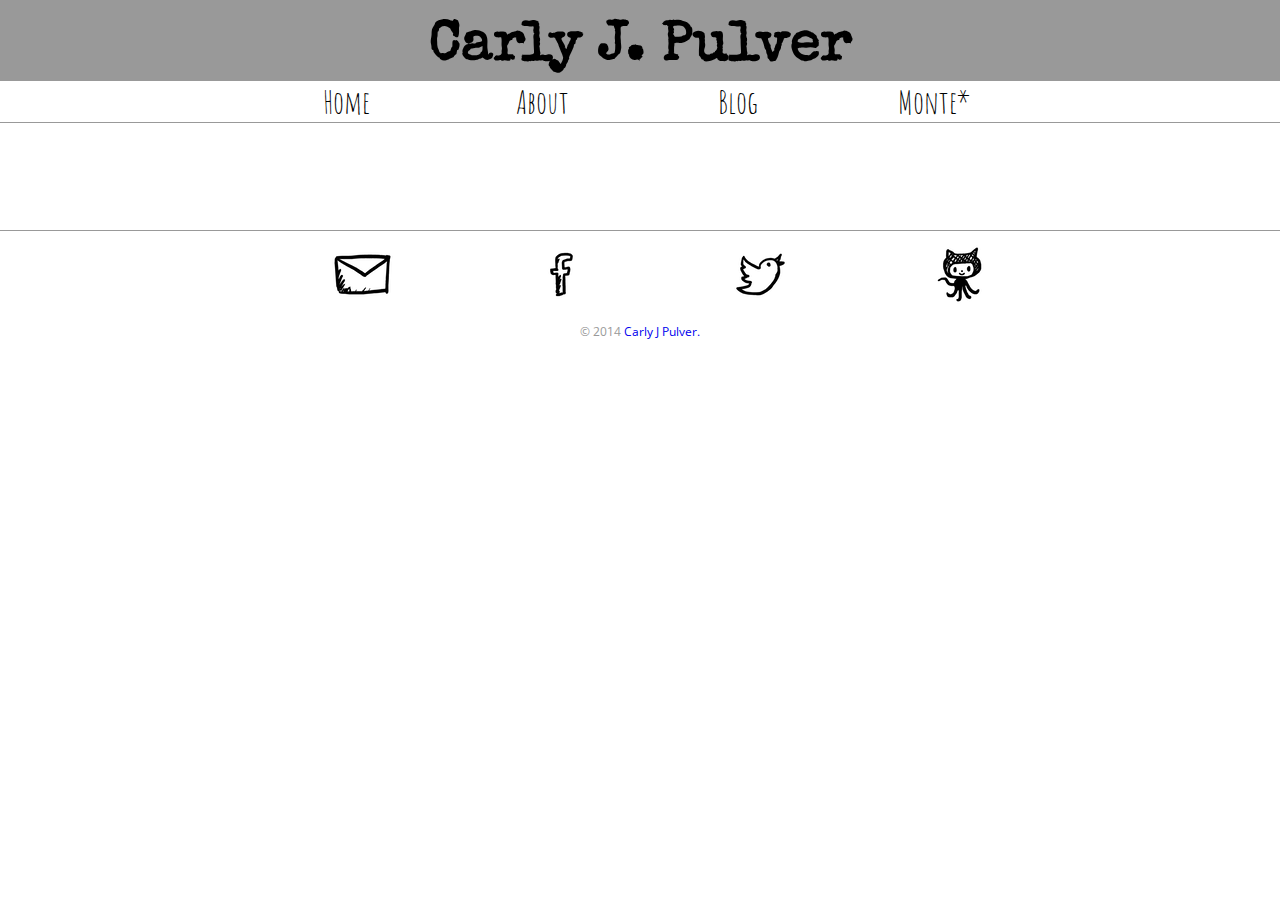
<file: index.html>
<!DOCTYPE html>
<html>
  
  <head>
    <meta charset="utf-8">
    <title>carojane</title>
    <link rel="stylesheet" href="css/normalize.css">
    <link rel="stylesheet" href="css/grid.css">
    <link href='http://fonts.googleapis.com/css?family=Amatic+SC|Special+Elite|Open+Sans:400italic,700italic,400,700' rel='stylesheet' type='text/css'>
    <link rel="stylesheet" href="css/main.css">
  </head>
  
  <body>
    <header>
      <a href="index.html" id="logo">
        <h1>Carly J. Pulver</h1>
      </a>
      <nav>
            <ul>
              <li><a href="index.html">Home</a></li>
              <li><a href="profile.html">About</a></li>             
              <li><a href="blog.html">Blog</a></li>
              <li><a href="monte.html">Monte*</a></li>
            </ul>
      </nav>
    </header>

  <div id="wrapper">

  </div>     
    <footer>
      <ul>
        <li><a href="mailto:carojane@gmail.com"> <img src="img/icons/email.png" alt="envelope"></a></li>
        <li><a href="http://facebook.com/cjpulver"> <img src="img/icons/facebook.png" alt="Facebook logo"> </a></li>        
        <li><a href="http://twitter.com/threethree"> <img src="img/icons/twitter.png" alt="Twitter logo"> </a></li>
        <li><a href="https://github.com/carojane/"> <img src="img/icons/github.png" alt="Github logo"> </a></li>
      </ul>
      <p>&copy; 2014 <a href="mailto:carojane@gmail.com">Carly J Pulver.</a></p>  
      </footer>
  </body>

</html>
</file>
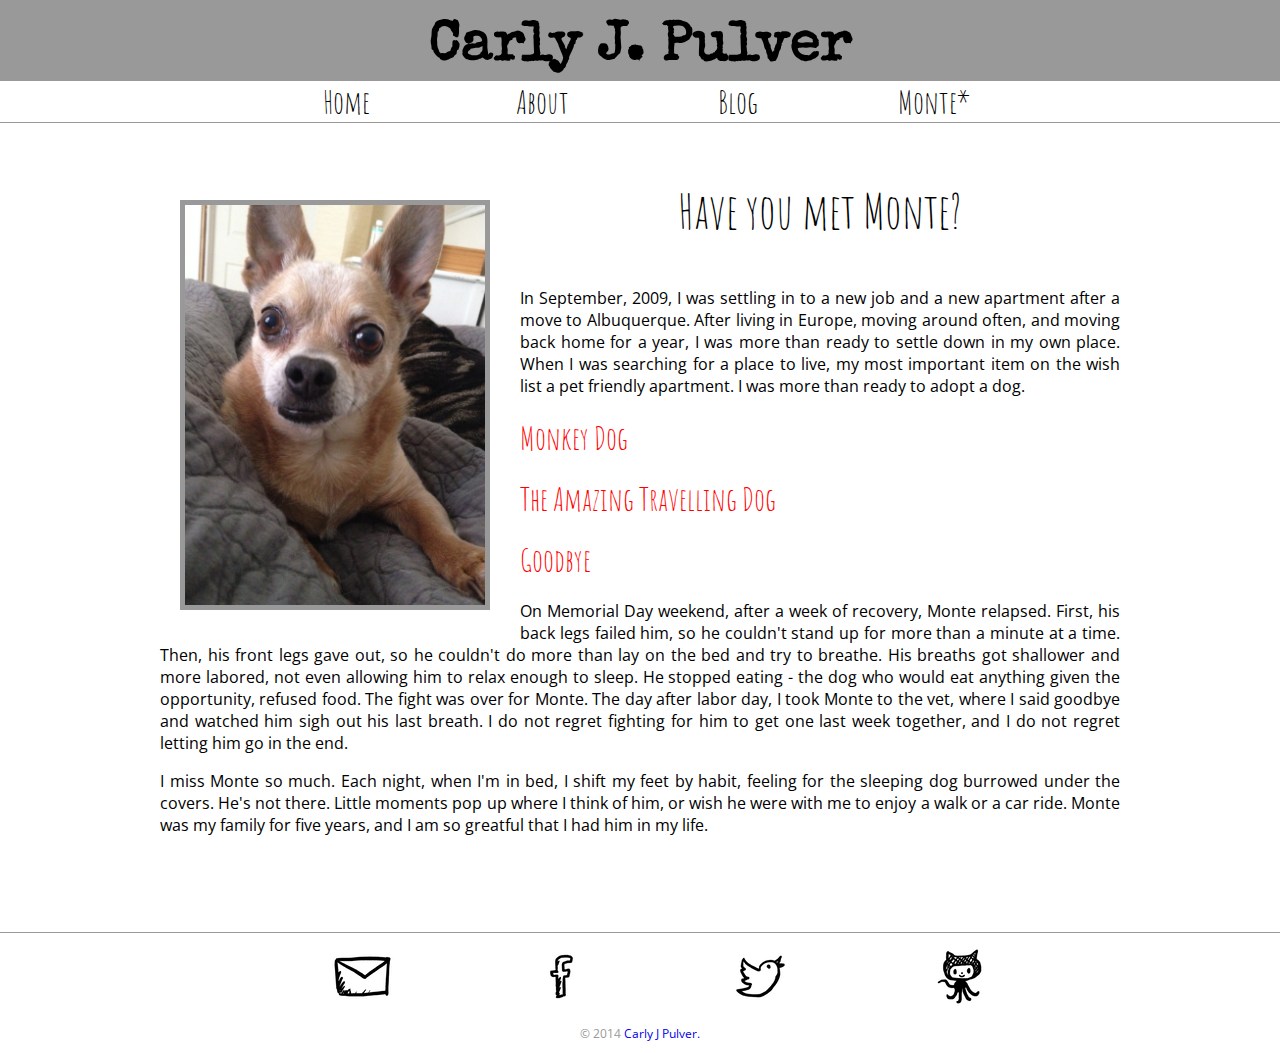
<file: Monte.html>
<!DOCTYPE html>
<html>
	
	<head>
		<meta charset="utf-8">
		<title>Monte</title>
		<link rel="stylesheet" href="css/normalize.css">
		<link rel="stylesheet" href="css/grid.css">
		<link href='http://fonts.googleapis.com/css?family=Amatic+SC|Special+Elite|Open+Sans:400italic,700italic,400,700' rel='stylesheet' type='text/css'>
		<link rel="stylesheet" href="css/main.css">
	</head>
	
	<body>
		<header>
			<a href="index.html" id="logo">
				<h1>Carly J. Pulver</h1>
			</a>
			<nav>
		        <ul>
		          <li><a href="index.html">Home</a></li>
		          <li><a href="profile.html">About</a></li>		          
		          <li><a href="blog.html">Blog</a></li>
		          <li><a href="monte.html">Monte*</a></li>
		        </ul>
	      	</nav>
		</header>

	<div id="wrapper">
		<img src="img/monte.jpg" class="monte">
		<h2>Have you met Monte?</h2>
		<p>In September, 2009, I was settling in to a new job and a new apartment after a move to Albuquerque. After living in Europe, moving around often, and moving back home for a year, I was more than ready to settle down in my own place. When I was searching for a place to live, my most important item on the wish list a pet friendly apartment. I was more than ready to adopt a dog.</p>

		<h3>Monkey Dog</h3>

		<h3>The Amazing Travelling Dog</h3>

		<h3>Goodbye</h3>

		<p>On Memorial Day weekend, after a week of recovery, Monte relapsed. First, his back legs failed him, so he couldn't stand up for more than a minute at a time. Then, his front legs gave out, so he couldn't do more than lay on the bed and try to breathe. His breaths got shallower and more labored, not even allowing him to relax enough to sleep. He stopped eating - the dog who would eat anything given the opportunity, refused food. The fight was over for Monte. The day after labor day, I took Monte to the vet, where I said goodbye and watched him sigh out his last breath. I do not regret fighting for him to get one last week together, and I do not regret letting him go in the end.</p>
		<p>I miss Monte so much. Each night, when I'm in bed, I shift my feet by habit, feeling for the sleeping dog burrowed under the covers. He's not there. Little moments pop up where I think of him, or wish he were with me to enjoy a walk or a car ride. Monte was my family for five years, and I am so greatful that I had him in my life.</p>
	
	</div>		 
    <footer>
	      <ul>
	        <li><a href="mailto:carojane@gmail.com"> <img src="img/icons/email.png" alt="envelope"></a></li>
	        <li><a href="http://facebook.com/cjpulver"> <img src="img/icons/facebook.png" alt="Facebook logo"> </a></li>        
	        <li><a href="http://twitter.com/threethree"> <img src="img/icons/twitter.png" alt="Twitter logo"> </a></li>
	        <li><a href="https://github.com/carojane/"> <img src="img/icons/github.png" alt="Github logo"> </a></li>
	      </ul>
	      <p>&copy; 2014 <a href="mailto:carojane@gmail.com">Carly J Pulver.</a></p>  
      </footer>
	</body>

</html>
</file>
<file: css/grid.css>
.grid_1 { width: 100%; }
.grid_2 { width: 60%; }
.grid_3 { width: 30%; }

.grid_1,
.grid_2,
.grid_3 {
	display: block;
}

.alpha{float: left;}
.omega{float: right;}

.container{
	width: 1000px; 
	margin: auto;
}



.clear{clear:both;display:block;overflow:hidden;visibility:hidden;width:0;height:0}.clearfix:after{clear:both;content:' ';display:block;font-size:0;line-height:0;visibility:hidden;width:0;height:0}* html .clearfix,*:first-child+html .clearfix{zoom:1}
</file>
<file: css/main.css>
/*******************************************************
General
*******************************************************/

#wrapper {
  max-width: 960px;
  margin: 0 auto;
  padding: 150px 5% 50px 5%;
}

a {
  text-decoration: none;
}

body {
  font-family: 'Open Sans', sans-serif;
}


/*******************************************************
Heading
*******************************************************/

header {
  position: fixed;
  z-index: 99;
  text-align: center;
  margin: 0 0 30px 0;
  padding: 10px 0 0 0;
  width: 100%;
  border-bottom: 1px solid #999;
  max-height: 175px;
}

h1 {
  font-family: 'Special Elite', sans-serif;
  margin: 10px 0 5px 0;
  font-size: 3.5em;
}

h2 {
  font-family: 'Amatic SC', sans-serif;
  margin: 0 0 5px ;
  padding: 30px 0;
  font-size: 3em;
  font-weight: normal;
  text-align: center;
}

/*******************************************************
Navigation
*******************************************************/

nav {
  text-align: center;
  display: block;
  width: 100%;
}

nav ul {
  list-style: none;
  margin: 0;
  padding: 0;
}

nav li {
  display: inline-block;
  width: 15%;
}

nav a {
  font-family: 'Amatic SC', sans-serif;
  margin: 0 0 0;
  font-size: 2em;
  font-weight: normal;
}

/*******************************************************
Body
*******************************************************/

h3 {
  font-family: 'Amatic SC', sans-serif;
  font-size: 2em;
  margin: 20px 10px;
  font-weight: normal;
}

h4 {
  font-family: 'Amatic SC', sans-serif;
  font-size: 1.5em;
  margin: 0 20px;
  font-weight: normal;
}

/*******************************************************
Page: Profile
*******************************************************/

#wrapper p {
  text-align: justify;
}

#wrapper ul {
  list-style: none;
  text-align: center;
}

#wrapper li {
  display: inline-block;
  padding: 5px 20px;
}

#hello {
  text-align: center;
}

#Experience img{
  float: center;
  width: 150px;
  max-width: 90%;
}

.selfphoto {
  float: right;
  width: 200px;
  max-width: 90%;
  margin: 50px 20px 20px 30px;
  border: solid 5px #999;
}

.animal {
  float: left;
  margin: 10px 20px;
  width: 325px;
  max-width: 90%;
  border: solid 5px #999;
}

#Skills h4{
  text-align: center;
}

.software img{
  max-width: 40px;
}
.map {
  float: left;
  max-width: 90%;
  margin: 10px 30px 40px 30px;
  border-radius: 50%;
}

/*******************************************************
Page: Monte
*******************************************************/

.monte {
  float: left;
  width: 300px;
  max-width: 90%;
  margin: 50px 30px 20px 20px;
  border: solid 5px #999;
}

/*******************************************************
Footer
*******************************************************/

footer {
  font-size: 0.75em;
  text-align: center;
  margin-top: 30px;
  border-top: 1px solid #999;
}

footer ul {
  list-style: none;
}

footer li {
  display: inline-block;
  width: 15%;
  padding: 0 5px;
}

/*******************************************************
Colors
*******************************************************/

body {
  background-color: #fff;
  color: #000;
}


h1, h2, h3, h4 {
  color: #000;
}

header {
  background-color: #999;
  border-color: #999;
  margin-bottom: 10px;
}

nav {
  background: #fff;
}

nav a, nav:visited {
  color: #000;
}

nav a.selected, nav a:hover {
  color: #999;
}

#wrapper {
  background-color: #fff;
}

#wrapper h3 {
  color: #ff0000;
}

footer {
  background-color: #fff;
  color: #999;
}
</file>
